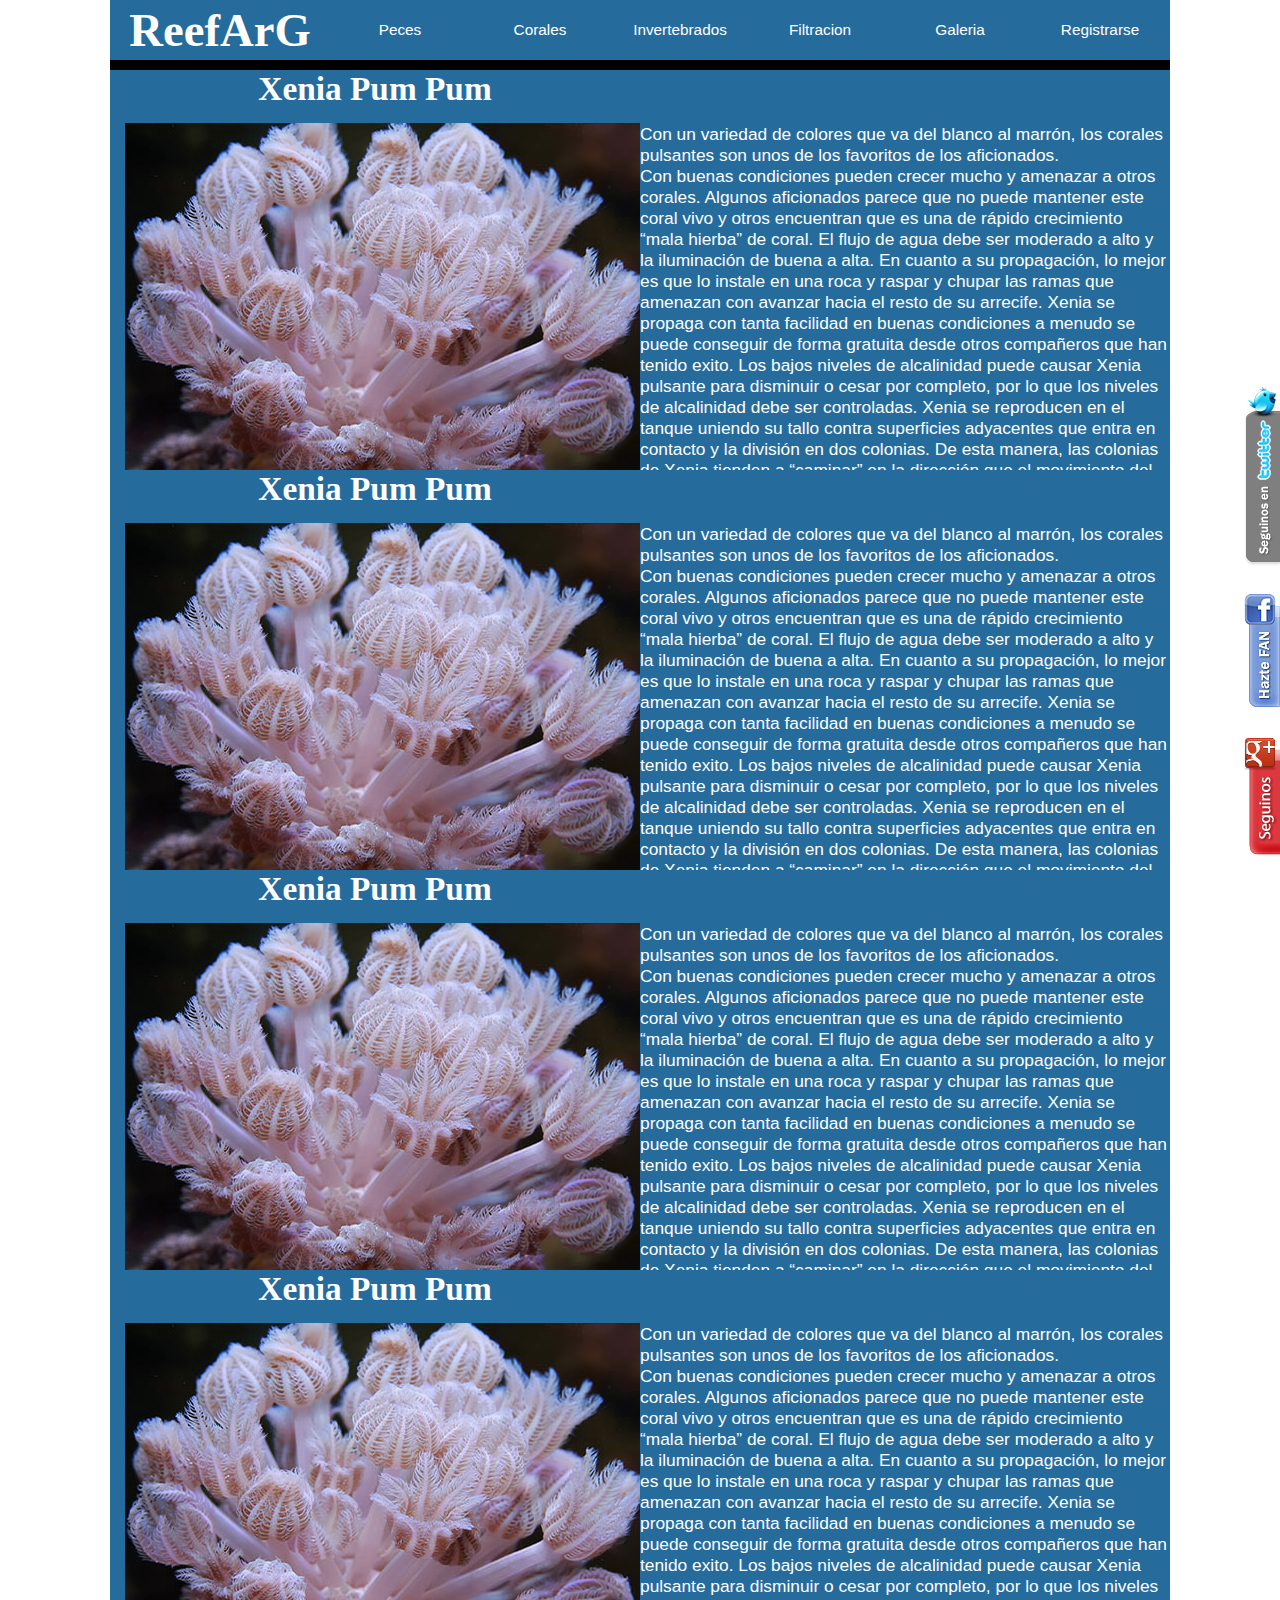
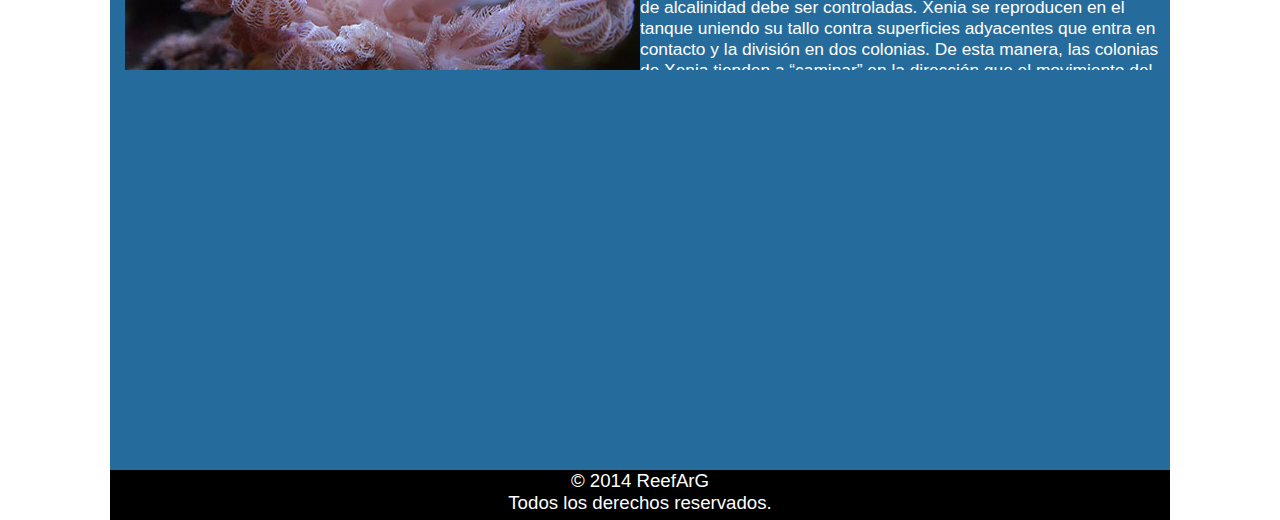
<file: corales.html>
<!doctype html>
	<html>
		<head>
			<title>Corales</title>
			<meta charset="utf-8">
			<link href="imagenes/favicon.ico" rel="shortcut icon"><!--favicon-->
			<link href="css/estilos.css" rel="stylesheet"> <!--css-->
			<meta name="keywords" content="reef,corales,propagacion de corales,frags,cuidados,sps,lps,blandos"><!--meta tags para google-->
			<meta name="description" content="Cuidados de corales , alimentacion ,iluminacion basica "><!--meta tags para google-->
			<meta name="author" content="mtorre4580"><!--meta tags para google-->
			<meta name= "robots" content="noindex,nofollow"><!--etiqueta para que no me indexe en google, despues sacarla cuando esta completo el sitio-->
		</head>
		<body>
		<div id="contenedor">
			<div id="titulo">
			<h1><a href="index.html">ReefArG</a></h1>
			</div>
			<div id="menu">
			<ul>
				<li><a href="peces.html">Peces</a></li>
				<li><a href="corales.html">Corales</a></li>
				<li><a href="invertebrados.html">Invertebrados</a></li>
				<li><a href="filtracion.html">Filtracion </a></li>
				<li><a href="galeria.html">Galeria</a></li>
				<li><a href="registro.html">Registrarse</a></li>
			</ul>
			</div> <!--cierro el div del menu -->
			<div class="borde"><!--div para la linea negrita sino queda medio feo-->
			</div>
			<!--redes sociales -->
			<a href="https://twitter.com/mtorre4580" style='display:scroll;position:fixed;bottom:330px;right:0px;' target='_blank'><img border='0' src='imagenes/boton_twitter.png' title='Seguirnos en Twitter'/></a>
			<a href='https://www.facebook.com/matias.torre.58' style='display:scroll;position:fixed;bottom:185px;right:0px;' target='_blank'><img border='0' src='imagenes/boton_facebook.png' title='Seguirnos en Facebook'/></a>
			<a href='https://plus.google.com/u/0/114922091804415561905/posts' style='display:scroll;position:fixed;bottom:41px;right:0px;' target='_blank'><img border='0' src='imagenes/googlefeo.png' title='Seguirnos en Google+'/></a>
			
			<div id="articulos_corales">
				<h2>Xenia Pum Pum</h2>
				<img src="imagenes/xenia.jpg" alt="xenia-ReefArG">
			</div><!--cierro el div -->
			<div class="info_corales"><br><br><br>
			<p>
			Con un variedad de colores que va del blanco al marrón, los corales pulsantes son unos de los favoritos de los aficionados. <br>
			Con buenas condiciones pueden crecer mucho y amenazar a otros corales. 
			Algunos aficionados parece que no puede mantener este coral vivo y otros encuentran que es una de rápido crecimiento “mala hierba” de coral. 
			El flujo de agua debe ser moderado a alto y la iluminación de buena a alta.
			En cuanto a su propagación, lo mejor es que lo instale en una roca y raspar y chupar las ramas que amenazan
			con avanzar hacia el resto de su arrecife. Xenia se propaga con tanta facilidad en buenas condiciones a menudo se puede conseguir de forma gratuita desde otros compañeros que han tenido exito.
			Los bajos niveles de alcalinidad puede causar Xenia pulsante para disminuir o cesar por completo, por lo que los niveles de alcalinidad debe ser controladas.
			Xenia se reproducen en el tanque uniendo su tallo contra superficies adyacentes que entra en contacto y la división en dos colonias. 
			De esta manera, las colonias de Xenia tienden a “caminar” en la dirección que el movimiento del agua se la dobla, es posible que desee considerar esto en su colocación.
			</p>
			</div>
				<div id="articulos_corales">
				<h2>Xenia Pum Pum</h2>
				<img src="imagenes/xenia.jpg" alt="xenia-ReefArG">
			</div><!--cierro el div -->
			<div class="info_corales"><br><br><br>
			<p>
			Con un variedad de colores que va del blanco al marrón, los corales pulsantes son unos de los favoritos de los aficionados. <br>
			Con buenas condiciones pueden crecer mucho y amenazar a otros corales. 
			Algunos aficionados parece que no puede mantener este coral vivo y otros encuentran que es una de rápido crecimiento “mala hierba” de coral. 
			El flujo de agua debe ser moderado a alto y la iluminación de buena a alta.
			En cuanto a su propagación, lo mejor es que lo instale en una roca y raspar y chupar las ramas que amenazan
			con avanzar hacia el resto de su arrecife. Xenia se propaga con tanta facilidad en buenas condiciones a menudo se puede conseguir de forma gratuita desde otros compañeros que han tenido exito.
			Los bajos niveles de alcalinidad puede causar Xenia pulsante para disminuir o cesar por completo, por lo que los niveles de alcalinidad debe ser controladas.
			Xenia se reproducen en el tanque uniendo su tallo contra superficies adyacentes que entra en contacto y la división en dos colonias. 
			De esta manera, las colonias de Xenia tienden a “caminar” en la dirección que el movimiento del agua se la dobla, es posible que desee considerar esto en su colocación.
			</p>
			</div>
				<div id="articulos_corales">
				<h2>Xenia Pum Pum</h2>
				<img src="imagenes/xenia.jpg" alt="xenia-ReefArG">
			</div><!--cierro el div -->
			<div class="info_corales"><br><br><br>
			<p>
			Con un variedad de colores que va del blanco al marrón, los corales pulsantes son unos de los favoritos de los aficionados. <br>
			Con buenas condiciones pueden crecer mucho y amenazar a otros corales. 
			Algunos aficionados parece que no puede mantener este coral vivo y otros encuentran que es una de rápido crecimiento “mala hierba” de coral. 
			El flujo de agua debe ser moderado a alto y la iluminación de buena a alta.
			En cuanto a su propagación, lo mejor es que lo instale en una roca y raspar y chupar las ramas que amenazan
			con avanzar hacia el resto de su arrecife. Xenia se propaga con tanta facilidad en buenas condiciones a menudo se puede conseguir de forma gratuita desde otros compañeros que han tenido exito.
			Los bajos niveles de alcalinidad puede causar Xenia pulsante para disminuir o cesar por completo, por lo que los niveles de alcalinidad debe ser controladas.
			Xenia se reproducen en el tanque uniendo su tallo contra superficies adyacentes que entra en contacto y la división en dos colonias. 
			De esta manera, las colonias de Xenia tienden a “caminar” en la dirección que el movimiento del agua se la dobla, es posible que desee considerar esto en su colocación.
			</p>
			</div>
				<div id="articulos_corales">
				<h2>Xenia Pum Pum</h2>
				<img src="imagenes/xenia.jpg" alt="xenia-ReefArG">
			</div><!--cierro el div -->
			<div class="info_corales"><br><br><br>
			<p>
			Con un variedad de colores que va del blanco al marrón, los corales pulsantes son unos de los favoritos de los aficionados. <br>
			Con buenas condiciones pueden crecer mucho y amenazar a otros corales. 
			Algunos aficionados parece que no puede mantener este coral vivo y otros encuentran que es una de rápido crecimiento “mala hierba” de coral. 
			El flujo de agua debe ser moderado a alto y la iluminación de buena a alta.
			En cuanto a su propagación, lo mejor es que lo instale en una roca y raspar y chupar las ramas que amenazan
			con avanzar hacia el resto de su arrecife. Xenia se propaga con tanta facilidad en buenas condiciones a menudo se puede conseguir de forma gratuita desde otros compañeros que han tenido exito.
			Los bajos niveles de alcalinidad puede causar Xenia pulsante para disminuir o cesar por completo, por lo que los niveles de alcalinidad debe ser controladas.
			Xenia se reproducen en el tanque uniendo su tallo contra superficies adyacentes que entra en contacto y la división en dos colonias. 
			De esta manera, las colonias de Xenia tienden a “caminar” en la dirección que el movimiento del agua se la dobla, es posible que desee considerar esto en su colocación.
			</p>
			</div>
			<div id="articulos_corales">
				
				
			</div><!--cierro el div -->
			<div class="info_corales"><br><br><br>
			<p>
			</p>
			</div>
			<div id="pie">
			<p>
			&copy; 2014 ReefArG<br>
			Todos los derechos reservados.
			</p>
			</div><!--cierro el pie-->
		</div><!--cierro el contenedor-->
		</body>
				

		
	</html>
</file>
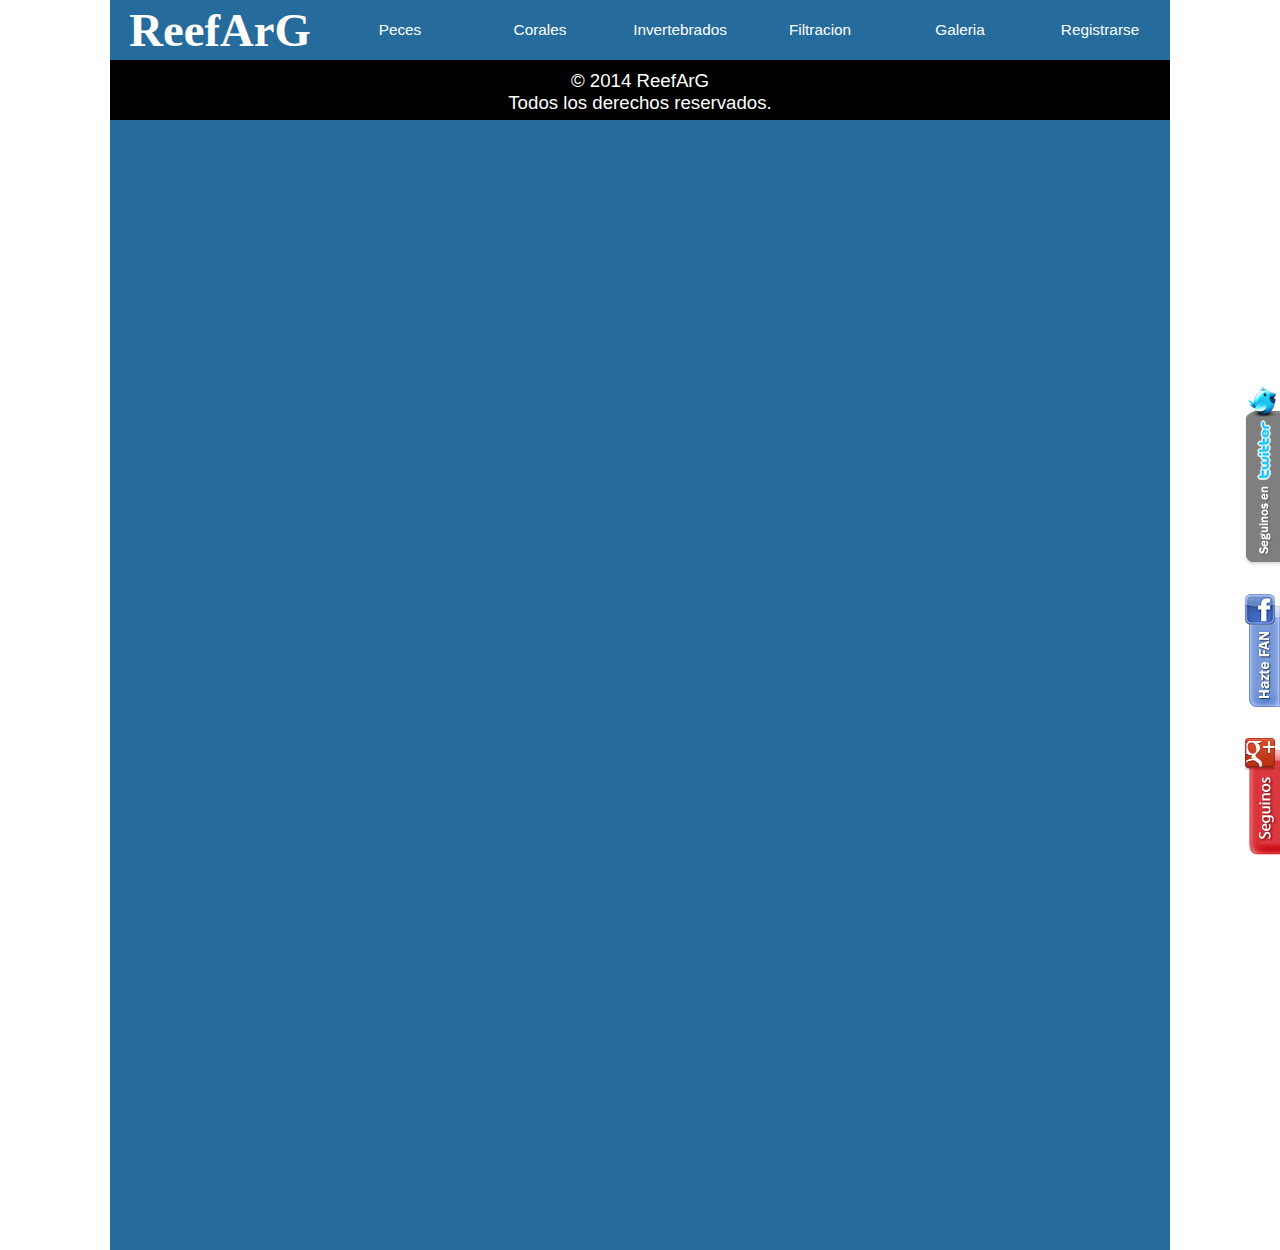
<file: filtracion.html>
<!doctype html>
	<html>
		<head>
			<title> Filtracion </title>
			<meta charset="utf-8">
			<link href="imagenes/favicon.ico" rel="shortcut icon"><!--favicon-->
			<link href="css/estilos.css" rel="stylesheet"> <!--css-->
			<meta name="keywords" content="reef,filtracion,skimmer,roca viva,ph,kh,cal"><!--meta tags para google-->
			<meta name="description" content="El corazón de un acuario marino, Como obtener la mejor filtracion al menor costo.. "><!--meta tags para google-->
			<meta name="author" content="mtorre4580"><!--meta tags para google-->
			<meta name= "robots" content="noindex,nofollow"><!--etiqueta para que no me indexe en google, despues sacarla cuando esta completo el sitio-->
		</head>
		<body>
		<div id="contenedor">
			<div id="titulo">
			<h1><a href="index.html">ReefArG</a></h1>
			</div>
			<div id="menu">
			<ul>
				<li><a href="peces.html">Peces</a></li>
				<li><a href="corales.html">Corales</a></li>
				<li><a href="invertebrados.html">Invertebrados</a></li>
				<li><a href="filtracion.html">Filtracion </a></li>
				<li><a href="galeria.html">Galeria</a></li>
				<li><a href="registro.html">Registrarse</a></li>
			</ul>
			</div> <!--cierro el div del menu -->
			<div class="borde"><!--div para la linea negrita sino queda medio feo-->
			</div>
			<!--redes sociales -->
			<a href="https://twitter.com/mtorre4580" style='display:scroll;position:fixed;bottom:330px;right:0px;' target='_blank'><img border='0' src='imagenes/boton_twitter.png' title='Seguirnos en Twitter'/></a>
			<a href='https://www.facebook.com/matias.torre.58' style='display:scroll;position:fixed;bottom:185px;right:0px;' target='_blank'><img border='0' src='imagenes/boton_facebook.png' title='Seguirnos en Facebook'/></a>
			<a href='https://plus.google.com/u/0/114922091804415561905/posts' style='display:scroll;position:fixed;bottom:41px;right:0px;' target='_blank'><img border='0' src='imagenes/googlefeo.png' title='Seguirnos en Google+'/></a>
			
			<div id="pie">
			<p>
			&copy; 2014 ReefArG<br>
			Todos los derechos reservados.
			</p>
			</div><!--cierro el pie-->
		</div><!--cierro el contenedor-->
		
		</body>	

		
	</html>
</file>
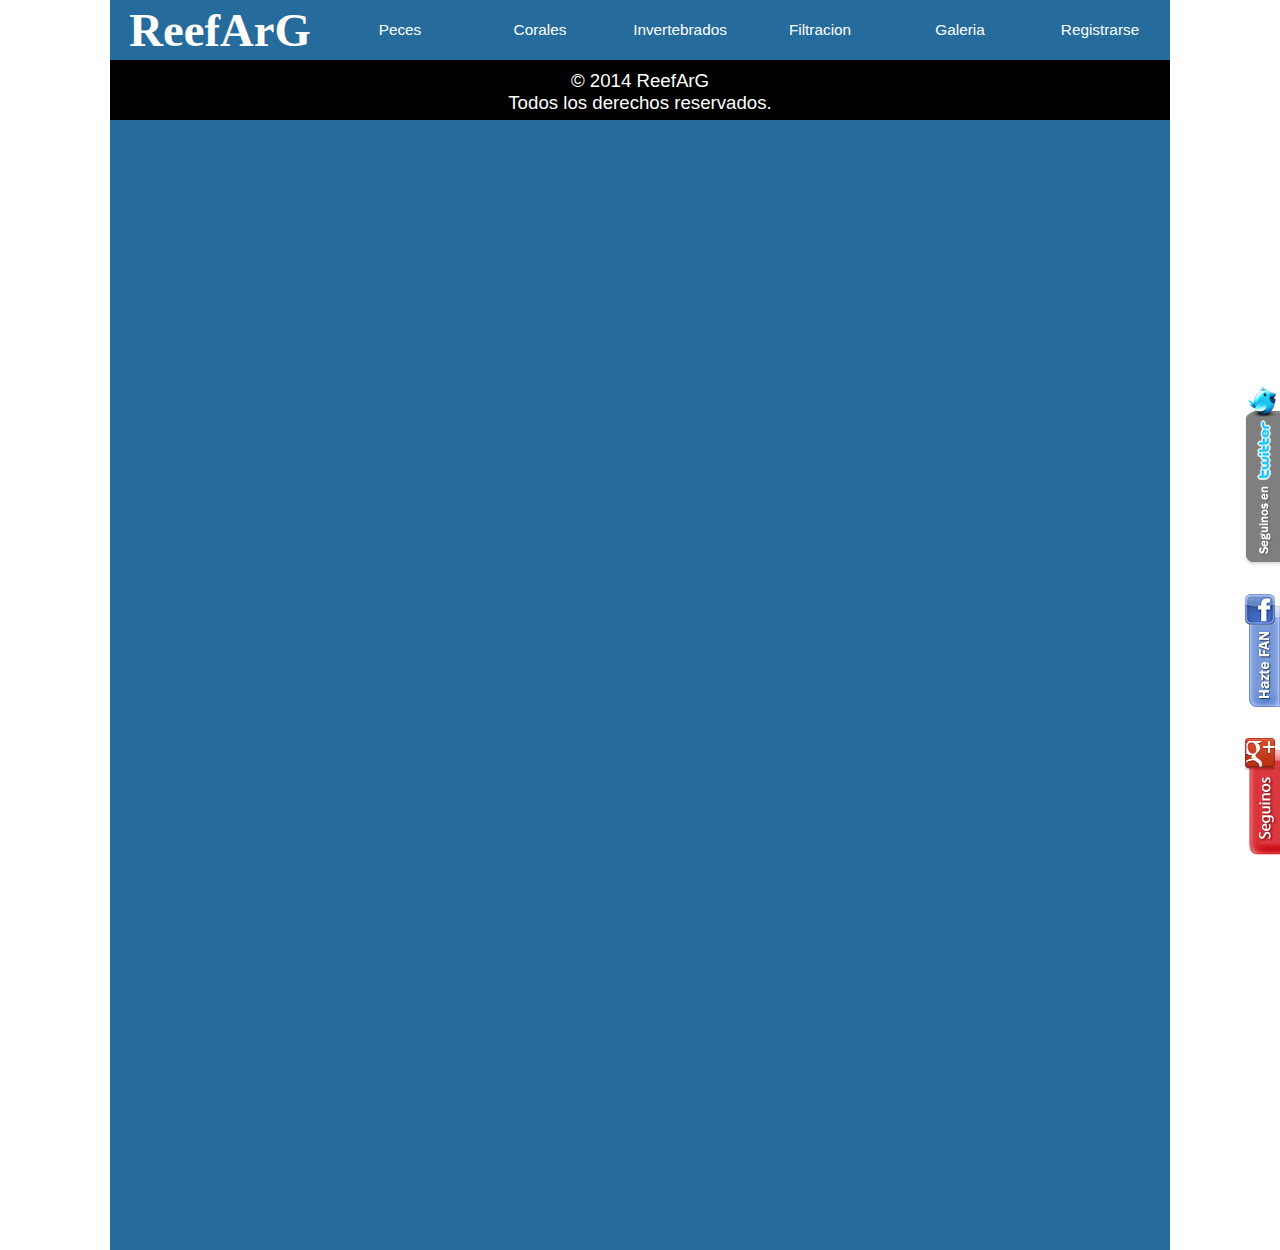
<file: galeria.html>
<!doctype html>
	<html>
		<head>
			<title> Galeria </title>
			<meta charset="utf-8">
			<link href="imagenes/favicon.ico" rel="shortcut icon"><!--favicon-->
			<link href="css/estilos.css" rel="stylesheet"> <!--css-->
			<meta name="keywords" content="reef,peces,marinos,acuario,fotos"><!--meta tags para google-->
			<meta name="description" content="Galeria de imagenes,sube tu reef... "><!--meta tags para google-->
			<meta name="author" content="mtorre4580"><!--meta tags para google-->
			<meta name= "robots" content="noindex,nofollow"><!--etiqueta para que no me indexe en google, despues sacarla cuando esta completo el sitio-->
		</head>
		<body>
		<div id="contenedor">
			<div id="titulo">
			<h1><a href="index.html">ReefArG</a></h1>
			</div>
			<div id="menu">
			<ul>
				<li><a href="peces.html">Peces</a></li>
				<li><a href="corales.html">Corales</a></li>
				<li><a href="invertebrados.html">Invertebrados</a></li>
				<li><a href="filtracion.html">Filtracion </a></li>
				<li><a href="galeria.html">Galeria</a></li>
				<li><a href="registro.html">Registrarse</a></li>
			</ul>
			</div> <!--cierro el div del menu -->
			<div class="borde"><!--div para la linea negrita sino queda medio feo-->
			</div>
			<!--redes sociales -->
			<a href="https://twitter.com/mtorre4580" style='display:scroll;position:fixed;bottom:330px;right:0px;' target='_blank'><img border='0' src='imagenes/boton_twitter.png' title='Seguirnos en Twitter'/></a>
			<a href='https://www.facebook.com/matias.torre.58' style='display:scroll;position:fixed;bottom:185px;right:0px;' target='_blank'><img border='0' src='imagenes/boton_facebook.png' title='Seguirnos en Facebook'/></a>
			<a href='https://plus.google.com/u/0/114922091804415561905/posts' style='display:scroll;position:fixed;bottom:41px;right:0px;' target='_blank'><img border='0' src='imagenes/googlefeo.png' title='Seguirnos en Google+'/></a>
			
			<div id="pie">
			<p>
			&copy; 2014 ReefArG<br>
			Todos los derechos reservados.
			</p>
			</div><!--cierro el pie-->
		</div><!--cierro el contenedor-->
		
		</body>		

		
	</html>
</file>
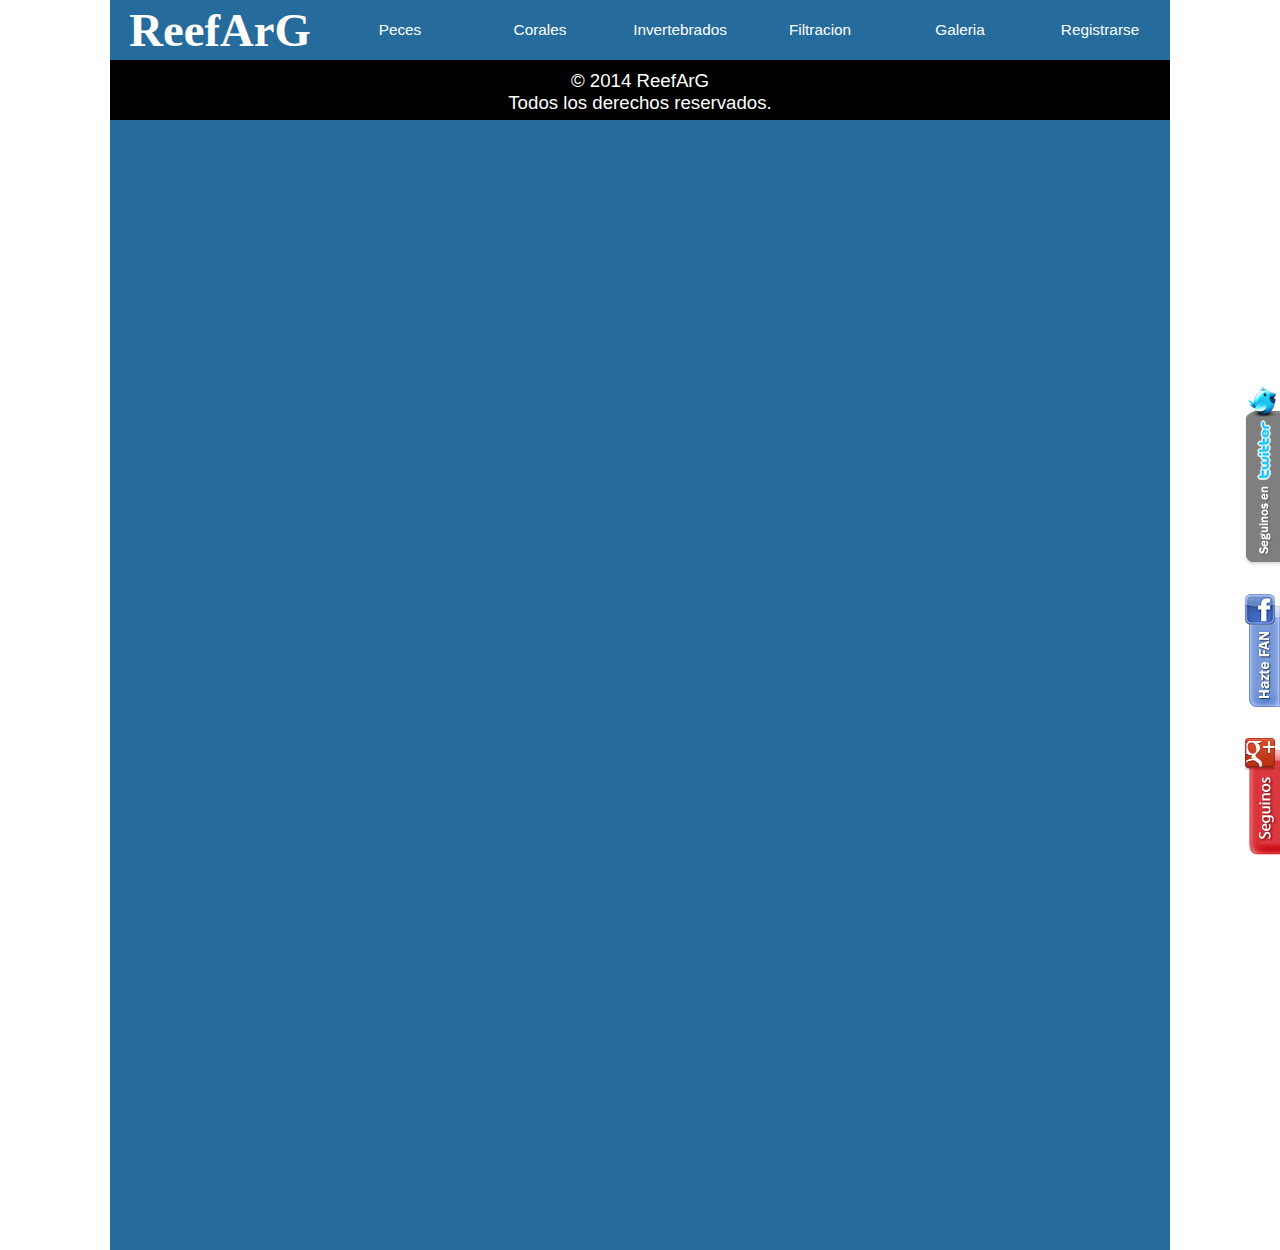
<file: invertebrados.html>
<!doctype html>
	<html>
		<head>
			<title> Invertebrados</title>
			<meta charset="utf-8">
			<link href="imagenes/favicon.ico" rel="shortcut icon"><!--favicon-->
			<link href="css/estilos.css" rel="stylesheet"> <!--css-->
			<meta name="keywords" content="reef,invertebrados,lysmata,anemonas,camarones"><!--meta tags para google-->
			<meta name="description" content="Invetebrados marinos, desde los mas comunes hasta los mas dificiles de conseguir"><!--meta tags para google-->
			<meta name="author" content="mtorre4580"><!--meta tags para google-->
			<meta name= "robots" content="noindex,nofollow"><!--etiqueta para que no me indexe en google, despues sacarla cuando esta completo el sitio-->
		</head>
		<body>
		<div id="contenedor">
			<div id="titulo">
			<h1><a href="index.html">ReefArG</a></h1>
			</div>
			<div id="menu">
			<ul>
				<li><a href="peces.html">Peces</a></li>
				<li><a href="corales.html">Corales</a></li>
				<li><a href="invertebrados.html">Invertebrados</a></li>
				<li><a href="filtracion.html">Filtracion </a></li>
				<li><a href="galeria.html">Galeria</a></li>
				<li><a href="registro.html">Registrarse</a></li>
			</ul>
			</div> <!--cierro el div del menu -->
			<div class="borde"><!--div para la linea negrita sino queda medio feo-->
			</div>
			<!--redes sociales -->
			<a href="https://twitter.com/mtorre4580" style='display:scroll;position:fixed;bottom:330px;right:0px;' target='_blank'><img border='0' src='imagenes/boton_twitter.png' title='Seguirnos en Twitter'/></a>
			<a href='https://www.facebook.com/matias.torre.58' style='display:scroll;position:fixed;bottom:185px;right:0px;' target='_blank'><img border='0' src='imagenes/boton_facebook.png' title='Seguirnos en Facebook'/></a>
			<a href='https://plus.google.com/u/0/114922091804415561905/posts' style='display:scroll;position:fixed;bottom:41px;right:0px;' target='_blank'><img border='0' src='imagenes/googlefeo.png' title='Seguirnos en Google+'/></a>
			
			<div id="pie">
			<p>
			&copy; 2014 ReefArG<br>
			Todos los derechos reservados.
			</p>
			</div><!--cierro el pie-->
		</div><!--cierro el contenedor-->
		
		</body>

		
	</html>
</file>
<file: css/estilos.css>
*{
	margin: 0;
	padding: 0;
}

* p
{
	font-family:Arial;
	font-size:13pt;
	color:white;
}

#contenedor
{	
	width:1060px;
	height:1250px;
	margin:auto; 
	background-color:#256c9d;
	font-family:Arial;
}

ul
{
	list-style-type:none; 
}

#titulo
{
	width: 220px;
	height:60px;
	background-color:#256c9d;
	float:left;
}

#titulo h1
{
	height:60px;
	line-height:60px;
	color:white;
	text-align:center;
	font-family:Pristina;
	font-size:35pt;
	
}

#titulo h1 a
{
	text-decoration:none;
	color:white;
}

a:visited 
{
text-decoration: none; /* para la porqueria del vinculo violeta q me kedaba en el home reefarg*/
color:#fff;
}

#menu ul li a
{
	display:block; 
	background-color:#256c9d;
	width:140px;
	line-height:60px;
	height:60px;
	float: left;
	text-align: center;
	text-decoration:none; 
	font-size:11.5pt;
	color:white;
}

#slider
{
	clear:both;
	height: 400px;
	width:1060px;
	margin:auto;
	
}

#slider img
{
	display: none;
}

#slider img:nth-child(1)
{
	display: block;
}

.borde
{
	height:10px;
	width:1060px;
	background-color:black;
	float:left;
}

#menu ul li a:hover
{
	font-size:14pt;
	background-color:black;
	text-decoration:underline;
}
/*divs de mas para centrar los posts*/
#lado1
{
	width:80px;
	height:200px;
	background-color:#256c9d;
	float:left;
}
/*divs de mas para centrar los posts*/
#lado2
{
	width:80px;
	height:200px;
	background-color:#256c9d;
	float:right;
}

#titulo_ultimospost
{
	background-color:black;
	width:1060px;
	height:60px;
}

#titulo_ultimospost h1
{
	font-family:Pristina;
	font-size:30pt;
	text-align:center;
	height:60px;
	line-height:60px;
	color:white;
}

#principiantes
{
	width:1060px;
	height:850px;
	background-color:#256c9d;
}
#principiantes p 

{
	text-align:center;
}

#info
{
	width:1060px;
	height:500px;
	background-color:#256c9d;
	margin:auto;
}

#info h2
{
	font-family:Pristina;
	font-size:30pt;
	text-align:center;
	color:white;
}

#pie
{
	clear:both;
	float:left;
	background-color:black;
	width:1060px;
	height:50px;
}

#pie p
{
	font-size:14pt;
	text-align:center;
}

/*------------estilo de los posts----------------------------------*/

.view-first img {
   -webkit-transition: all 0.2s linear;
   -moz-transition: all 0.2s linear;
   -o-transition: all 0.2s linear;
   -ms-transition: all 0.2s linear;
   transition: all 0.2s linear;
}
.view-first .mask {
   -ms-filter: "progid: DXImageTransform.Microsoft.Alpha(Opacity=0)";
   filter: alpha(opacity=0);
   opacity: 0;
   background-color: rgba(219,127,8, 0.7);
   -webkit-transition: all 0.4s ease-in-out;
   -moz-transition: all 0.4s ease-in-out;
   -o-transition: all 0.4s ease-in-out;
   -ms-transition: all 0.4s ease-in-out;
   transition: all 0.4s ease-in-out;
}
.view-first h2 {
   -webkit-transform: translateY(-100px);
   -moz-transform: translateY(-100px);
   -o-transform: translateY(-100px);
   -ms-transform: translateY(-100px);
   transform: translateY(-100px);
   -ms-filter: "progid: DXImageTransform.Microsoft.Alpha(Opacity=0)";
   filter: alpha(opacity=0);
   opacity: 0;
   -webkit-transition: all 0.2s ease-in-out;
   -moz-transition: all 0.2s ease-in-out;
   -o-transition: all 0.2s ease-in-out;
   -ms-transition: all 0.2s ease-in-out;
   transition: all 0.2s ease-in-out;
}
.view-first p {
   -webkit-transform: translateY(100px);
   -moz-transform: translateY(100px);
   -o-transform: translateY(100px);
   -ms-transform: translateY(100px);
   transform: translateY(100px);
   -ms-filter: "progid: DXImageTransform.Microsoft.Alpha(Opacity=0)";
   filter: alpha(opacity=0);
   opacity: 0;
   -webkit-transition: all 0.2s linear;
   -moz-transition: all 0.2s linear;
   -o-transition: all 0.2s linear;
   -ms-transition: all 0.2s linear;
   transition: all 0.2s linear;
}
.view-first:hover img {
   -webkit-transform: scale(1.1,1.1);
   -moz-transform: scale(1.1,1.1);
   -o-transform: scale(1.1,1.1);
   -ms-transform: scale(1.1,1.1);
   transform: scale(1.1,1.1);
}
.view-first a.info {
   -ms-filter: "progid: DXImageTransform.Microsoft.Alpha(Opacity=0)";
   filter: alpha(opacity=0);
   opacity: 0;
   -webkit-transition: all 0.2s ease-in-out;
   -moz-transition: all 0.2s ease-in-out;
   -o-transition: all 0.2s ease-in-out;
   -ms-transition: all 0.2s ease-in-out;
   transition: all 0.2s ease-in-out;
}
.view-first:hover .mask {
   -ms-filter: "progid: DXImageTransform.Microsoft.Alpha(Opacity=100)";
   filter: alpha(opacity=100);
   opacity: 1;
}
.view-first:hover h2,
.view-first:hover p,
.view-first:hover a.info {
   -ms-filter: "progid: DXImageTransform.Microsoft.Alpha(Opacity=100)";
   filter: alpha(opacity=100);
   opacity: 1;
   -webkit-transform: translateY(0px);
   -moz-transform: translateY(0px);
   -o-transform: translateY(0px);
   -ms-transform: translateY(0px);
   transform: translateY(0px);
}
.view-first:hover p {
   -webkit-transition-delay: 0.1s;
   -moz-transition-delay: 0.1s;
   -o-transition-delay: 0.1s;
   -ms-transition-delay: 0.1s;
   transition-delay: 0.1s;
}
.view-first:hover a.info {
   -webkit-transition-delay: 0.2s;
   -moz-transition-delay: 0.2s;
   -o-transition-delay: 0.2s;
   -ms-transition-delay: 0.2s;
   transition-delay: 0.2s;
}

.view {
   width: 300px;
   height: 200px;
   float: left;
   border: 0px solid #fff;
   overflow: hidden;
   position: relative;
   text-align: center;
   -webkit-box-shadow: 1px 1px 2px #e6e6e6;
   -moz-box-shadow: 1px 1px 2px #e6e6e6;
   box-shadow: 1px 1px 2px #e6e6e6;
  
}
.view .mask,.view .content {
   width: 300px;
   height: 200px;
   position: absolute;
   overflow: hidden;
   top: 0;
   left: 0;
}
.view img {
   display: block;
   position: relative;
}
.view h2 {
   text-transform: uppercase;
   color: #fff;
   text-align: center;
   position: relative;
   font-size: 17px;
   padding: 10px;
   background: rgba(0, 0, 0, 0.8);
   margin: 0px 0 0 0;
}
.view p {
   font-family: Georgia, serif;
   font-style: italic;
   font-size: 12px;
   position: relative;
   color: #fff;
   padding: 10px 20px 20px;
   text-align: center;
}
.view a.info {
   display: inline-block;
   text-decoration: none;
   padding: 7px 14px;
   background: #000;
   color: #fff;
   text-transform: uppercase;
   -webkit-box-shadow: 0 0 1px #000;
   -moz-box-shadow: 0 0 1px #000;
   box-shadow: 0 0 1px #000;
}
.view a.info: hover {
   -webkit-box-shadow: 0 0 5px #000;
   -moz-box-shadow: 0 0 5px #000;
   box-shadow: 0 0 5px #000;
}
/*---------------------volvemos al css----------------------------------*/		
			
#articulos_corales
{
	width:530px;
	height:400px;
	background-color:#256c9d;
	float:left;
}
			
#articulos_corales img
{
	margin:15px;
}

#articulos_corales h2
{
	font-family:Pristina;
	font-size:25pt;
	text-align:center;
	color:white;
}

.info_corales
{
	width:530px;
	height:400px;
	background-color:#256c9d;
	float:right;
}


#fotopost

{	
float:left;
background-color:#256c9d;
width:530px;
height:600px;
}

#fotopost h2
{
	text-align:center;
	font-family:Arial;
	font-size:20pt;
	line-height:20pt;
	color:white;
	padding-top:15px;
}

#fotopost img 
{
	display:block;
	margin-top:50px;
	margin-left:120px;
	margin-bottom:50px;
}

#postcontenido
{
background-color:#256c9d;
width:530px;
height:600px;
float:right;
}


#info ul 

{
text-align:center;
font-family:Pristina;
font-size:18pt;
}

/* estilo del formulario */

#form 
{
	font-family:Arial;
	font-size:13pt;
    border:none;
	background-color:#256c9d;
    width:1060px;
    margin:auto;
	height:200px;
}
#form legend
{
    font-weight:bold;
    font-size:12px;
	color:white;
	background-color:black;
	padding:3px 8px 3px 8px;
}
#form ol
{
    list-style:none;
}
#form ol li
{
    padding-bottom:5px;
}
#form ol li label
{
	border:none;
    width:150px;
    float:left;
    text-align:left;
}
#form input[type=text] 
{
    border:1px solid #CCCCCC;
}

#form input[type=password] 
{
    border:1px solid #CCCCCC;
}

#form input[type=email] 
{
    border:1px solid #CCCCCC;
}

#form input.btn 
{
    padding:3px;
    color:white;
    background-color:black;
    border:1px solid #000000;
	float:left;
	margin:auto;
}

input 
{ 
cursor:pointer; 
}

/*****CSS Lightbox ****/


/* Preload images */
body:after {
  content: url(../img/close.png) url(../img/loading.gif) url(../img/prev.png) url(../img/next.png);
  display: none;
}

.lightboxOverlay {
  position: absolute;
  top: 0;
  left: 0;
  z-index: 9999;
  background-color: black;
  filter: progid:DXImageTransform.Microsoft.Alpha(Opacity=80);
  opacity: 0.8;
  display: none;
}

.lightbox {
  position: absolute;
  left: 0;
  width: 100%;
  z-index: 10000;
  text-align: center;
  line-height: 0;
  font-weight: normal;
}

.lightbox .lb-image {
  display: block;
  height: auto;
  max-width: inherit;
  -webkit-border-radius: 3px;
  -moz-border-radius: 3px;
  -ms-border-radius: 3px;
  -o-border-radius: 3px;
  border-radius: 3px;
}

.lightbox a img {
  border: none;
}

.lb-outerContainer {
  position: relative;
  background-color: white;
  *zoom: 1;
  width: 250px;
  height: 250px;
  margin: 0 auto;
  -webkit-border-radius: 4px;
  -moz-border-radius: 4px;
  -ms-border-radius: 4px;
  -o-border-radius: 4px;
  border-radius: 4px;
}

.lb-outerContainer:after {
  content: "";
  display: table;
  clear: both;
}

.lb-container {
  padding: 4px;
}

.lb-loader {
  position: absolute;
  top: 43%;
  left: 0;
  height: 25%;
  width: 100%;
  text-align: center;
  line-height: 0;
}

.lb-cancel {
  display: block;
  width: 32px;
  height: 32px;
  margin: 0 auto;
  background: url(../img/loading.gif) no-repeat;
}

.lb-nav {
  position: absolute;
  top: 0;
  left: 0;
  height: 100%;
  width: 100%;
  z-index: 10;
}

.lb-container > .nav {
  left: 0;
}

.lb-nav a {
  outline: none;
  background-image: url('[data-uri]');
}

.lb-prev, .lb-next {
  height: 100%;
  cursor: pointer;
  display: block;
}

.lb-nav a.lb-prev {
  width: 34%;
  left: 0;
  float: left;
  background: url(../img/prev.png) left 48% no-repeat;
  filter: progid:DXImageTransform.Microsoft.Alpha(Opacity=0);
  opacity: 0;
  -webkit-transition: opacity 0.6s;
  -moz-transition: opacity 0.6s;
  -o-transition: opacity 0.6s;
  transition: opacity 0.6s;
}

.lb-nav a.lb-prev:hover {
  filter: progid:DXImageTransform.Microsoft.Alpha(Opacity=100);
  opacity: 1;
}

.lb-nav a.lb-next {
  width: 64%;
  right: 0;
  float: right;
  background: url(../img/next.png) right 48% no-repeat;
  filter: progid:DXImageTransform.Microsoft.Alpha(Opacity=0);
  opacity: 0;
  -webkit-transition: opacity 0.6s;
  -moz-transition: opacity 0.6s;
  -o-transition: opacity 0.6s;
  transition: opacity 0.6s;
}

.lb-nav a.lb-next:hover {
  filter: progid:DXImageTransform.Microsoft.Alpha(Opacity=100);
  opacity: 1;
}

.lb-dataContainer {
  margin: 0 auto;
  padding-top: 5px;
  *zoom: 1;
  width: 100%;
  -moz-border-radius-bottomleft: 4px;
  -webkit-border-bottom-left-radius: 4px;
  border-bottom-left-radius: 4px;
  -moz-border-radius-bottomright: 4px;
  -webkit-border-bottom-right-radius: 4px;
  border-bottom-right-radius: 4px;
}

.lb-dataContainer:after {
  content: "";
  display: table;
  clear: both;
}

.lb-data {
  padding: 0 4px;
  color: #ccc;
}

.lb-data .lb-details {
  width: 85%;
  float: left;
  text-align: left;
  line-height: 1.1em;
}

.lb-data .lb-caption {
  font-size: 13px;
  font-weight: bold;
  line-height: 1em;
}

.lb-data .lb-number {
  display: block;
  clear: left;
  padding-bottom: 1em;
  font-size: 12px;
  color: #999999;
}

.lb-data .lb-close {
  display: block;
  float: right;
  width: 30px;
  height: 30px;
  background: url(../img/close.png) top right no-repeat;
  text-align: right;
  outline: none;
  filter: progid:DXImageTransform.Microsoft.Alpha(Opacity=70);
  opacity: 0.7;
  -webkit-transition: opacity 0.2s;
  -moz-transition: opacity 0.2s;
  -o-transition: opacity 0.2s;
  transition: opacity 0.2s;
}

.lb-data .lb-close:hover {
  cursor: pointer;
  filter: progid:DXImageTransform.Microsoft.Alpha(Opacity=100);
  opacity: 1;
}
</file>
